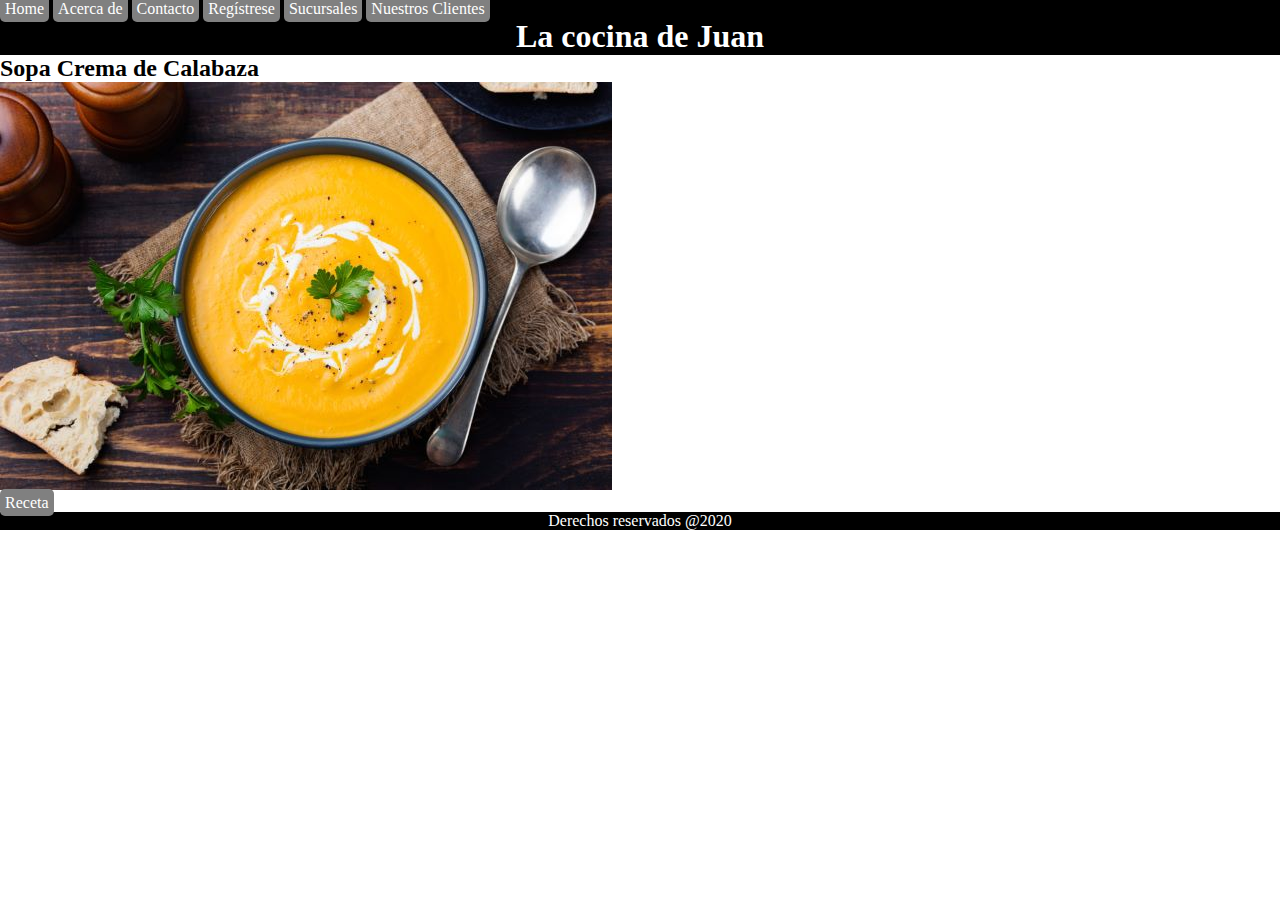
<file: index.html>
<!DOCTYPE html>
<html lang="en">
  <head>
    <meta charset="UTF-8" />
    <meta name="viewport" content="width=device-width, initial-scale=1.0" />
    <link rel="stylesheet" href="/public/style.css" />
    <title>La cocina de Juan</title>
  </head>
  <body>
    <header>
      <nav>
        <a class="nav" href="index.html">Home</a>
        <a class="nav" href="acerca-de.html">Acerca de</a>
        <a class="nav" href="contacto.html">Contacto</a>
        <a class="nav" href="registro.html">Regístrese</a>
        <a class="nav" href="sucursales.html">Sucursales</a>
        <a  class="nav" href="clientes.html">Nuestros Clientes</a>
      </nav>

      <h1>La cocina de Juan</h1>
    </header>

    <main>
      <article>
        <h2>Sopa Crema de Calabaza</h2>
        <img src="/public/img/sopa-crema.jpg" alt="" />
        <br />
        <a class="nav" href="receta.html">Receta</a>
      </article>
    </main>

    <footer>
      <p>Derechos reservados @2020</p>
    </footer>
  </body>
</html>
</file>
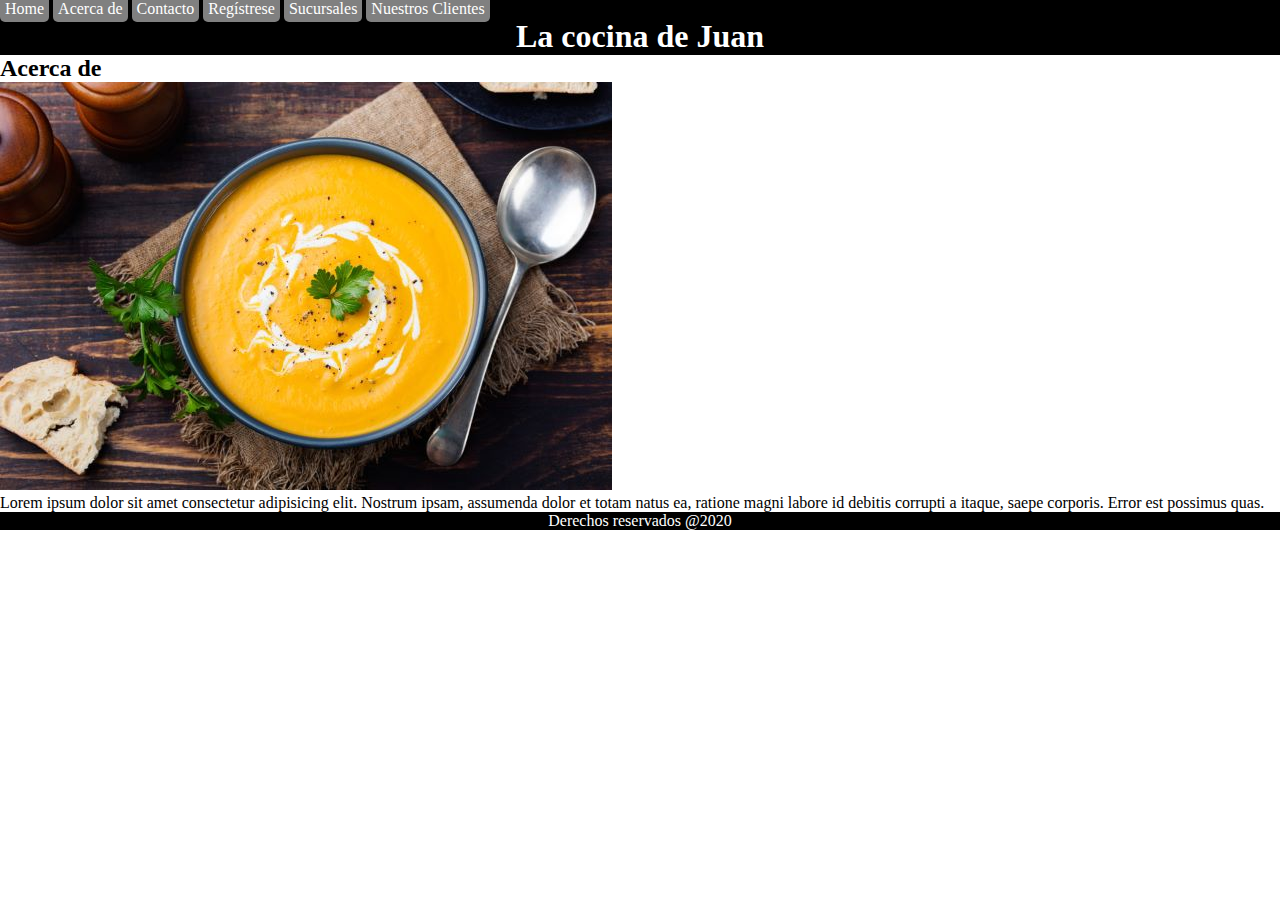
<file: acerca-de.html>
<!DOCTYPE html>
<html lang="en">
  <head>
    <meta charset="UTF-8" />
    <meta name="viewport" content="width=device-width, initial-scale=1.0" />
    <link rel="stylesheet" href="/public/style.css" />
    <title>La cocina de Juan</title>
  </head>
  <body>
    <header>
      <nav>
        <a class="nav" href="index.html">Home</a>
        <a class="nav" href="acerca-de.html">Acerca de</a>
        <a class="nav" href="contacto.html">Contacto</a>
        <a class="nav" href="registro.html">Regístrese</a>
        <a class="nav" href="sucursales.html">Sucursales</a>
        <a  class="nav" href="clientes.html">Nuestros Clientes</a>
      </nav>

      <h1>La cocina de Juan</h1>
    </header>

    <main>
      <article>
        <h2>Acerca de</h2>
        <img src="/public/img/sopa-crema.jpg" alt="" />
        <br />
        Lorem ipsum dolor sit amet consectetur adipisicing elit. Nostrum ipsam,
        assumenda dolor et totam natus ea, ratione magni labore id debitis
        corrupti a itaque, saepe corporis. Error est possimus quas.
      </article>
    </main>

    <footer>
      <p>Derechos reservados @2020</p>
    </footer>
  </body>
</html>
</file>
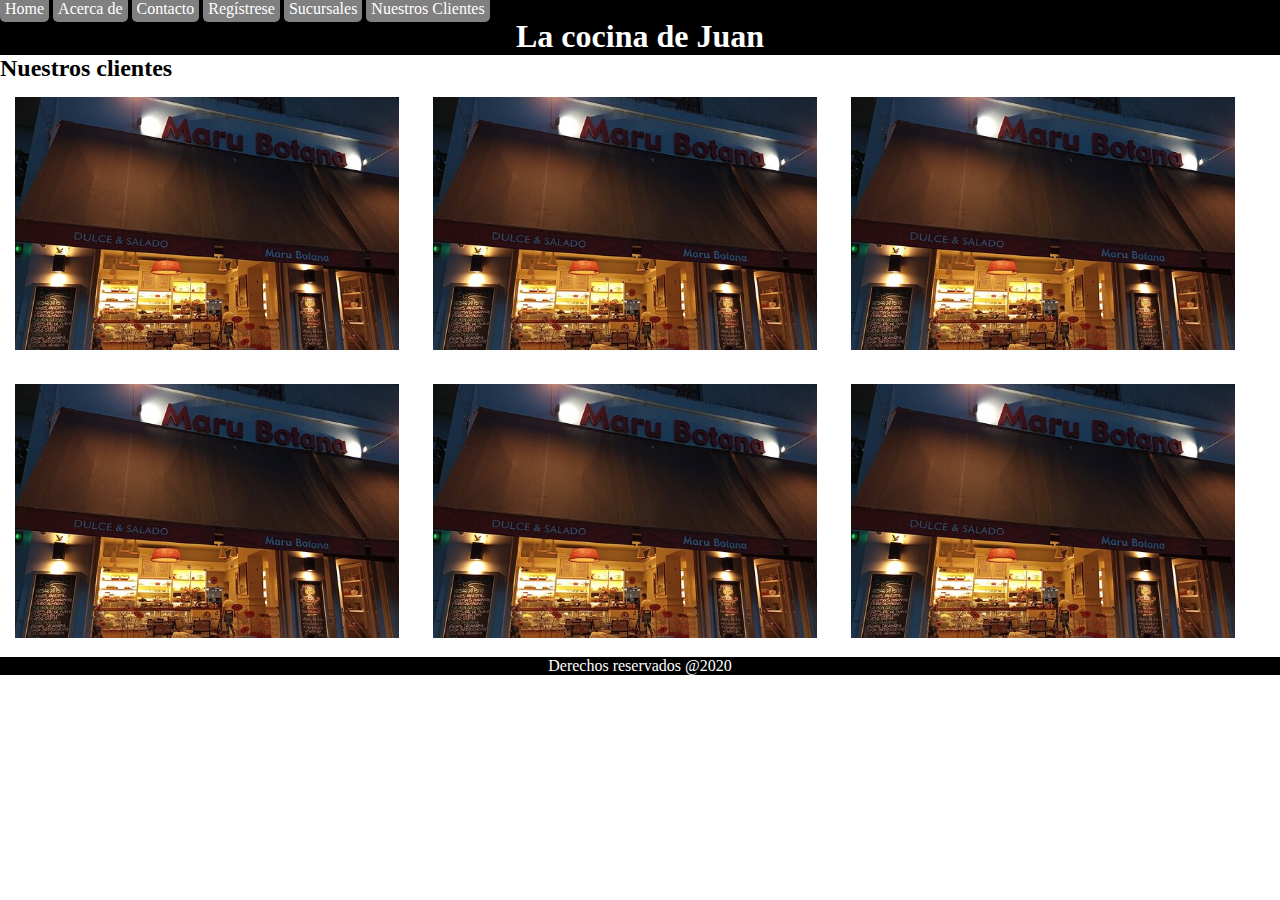
<file: clientes.html>
<!DOCTYPE html>
<html lang="en">
  <head>
    <meta charset="UTF-8" />
    <meta name="viewport" content="width=device-width, initial-scale=1.0" />
    <link rel="stylesheet" href="/public/style.css" />
    <link rel="stylesheet" href="/public/clientes.css" />
    <title>La cocina de Juan</title>
  </head>
  <body>
    <header>
      <nav>
        <a class="nav" href="index.html">Home</a>
        <a class="nav" href="acerca-de.html">Acerca de</a>
        <a class="nav" href="contacto.html">Contacto</a>
        <a class="nav" href="registro.html">Regístrese</a>
        <a class="nav" href="sucursales.html">Sucursales</a>
        <a  class="nav" href="clientes.html">Nuestros Clientes</a>
      </nav>

      <h1>La cocina de Juan</h1>
    </header>

    <main>
      <article>
        <h2>Nuestros clientes</h2>
        <img src="/public/img/frente-local-de-maru.jpg" alt="" />
        <img src="/public/img/frente-local-de-maru.jpg" alt="" />
        <img src="/public/img/frente-local-de-maru.jpg" alt="" />
        <img src="/public/img/frente-local-de-maru.jpg" alt="" />
        <img src="/public/img/frente-local-de-maru.jpg" alt="" />
        <img src="/public/img/frente-local-de-maru.jpg" alt="" />
        
      </article>
    </main>

    <footer>
      <p>Derechos reservados @2020</p>
    </footer>
  </body>
</html>
</file>
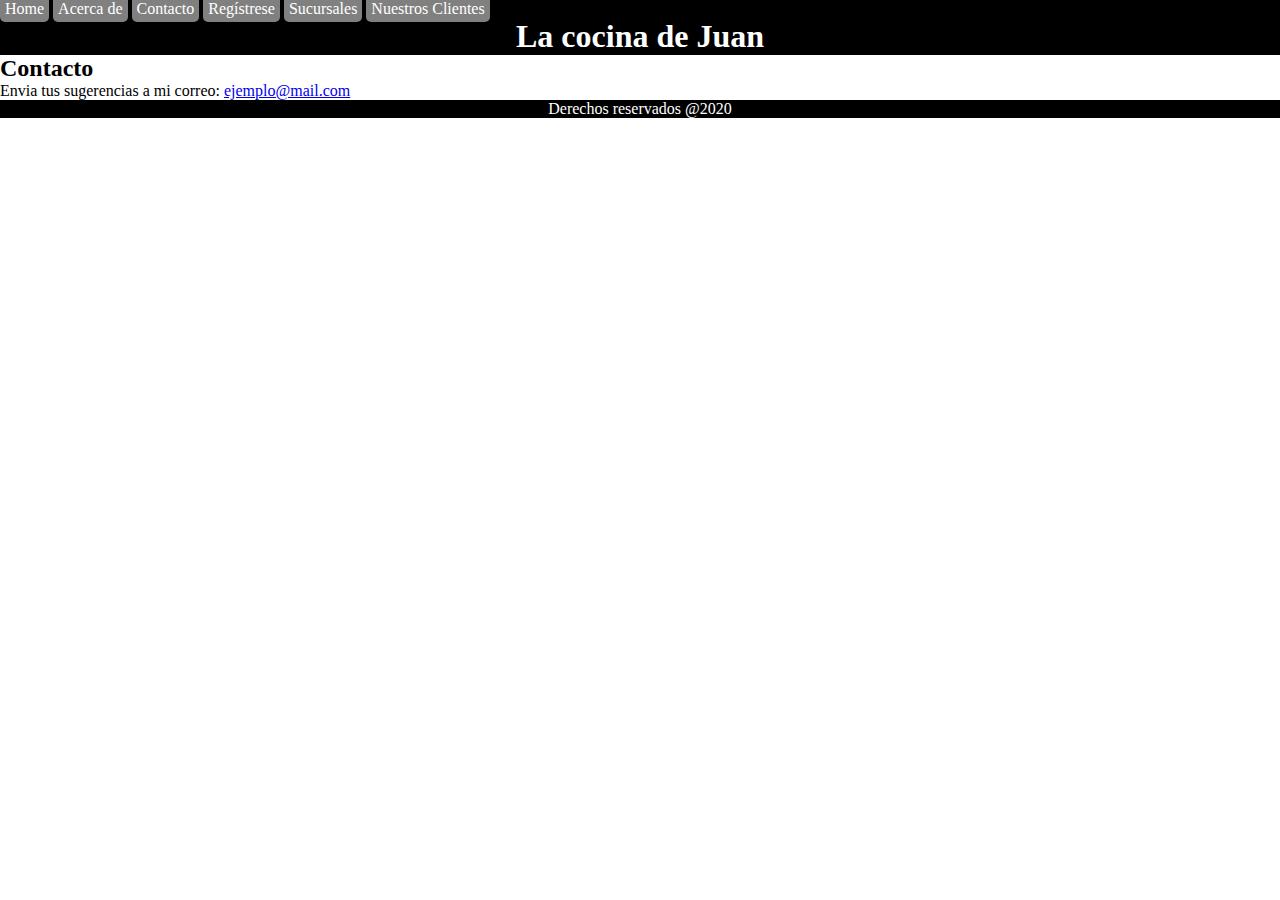
<file: contacto.html>
<!DOCTYPE html>
<html lang="en">
  <head>
    <meta charset="UTF-8" />
    <meta name="viewport" content="width=device-width, initial-scale=1.0" />
    <link rel="stylesheet" href="/public/style.css" />
    <title>La cocina de Juan</title>
  </head>
  <body>
    <header>
      <nav>
        <a class="nav" href="index.html">Home</a>
        <a class="nav" href="acerca-de.html">Acerca de</a>
        <a class="nav" href="contacto.html">Contacto</a>
        <a class="nav" href="registro.html">Regístrese</a>
        <a class="nav" href="sucursales.html">Sucursales</a>
        <a  class="nav" href="clientes.html">Nuestros Clientes</a>
      </nav>

      <h1>La cocina de Juan</h1>
    </header>

    <main>
      <article>
        <h2>Contacto</h2>
        <p>
          Envia tus sugerencias a mi correo:
          <a id="mail-ejemplo" href="mailto:qy9GQ@example.com"
            >ejemplo@mail.com</a
          >
        </p>
      </article>
    </main>

    <footer>
      <p>Derechos reservados @2020</p>
    </footer>
  </body>
</html>
</file>
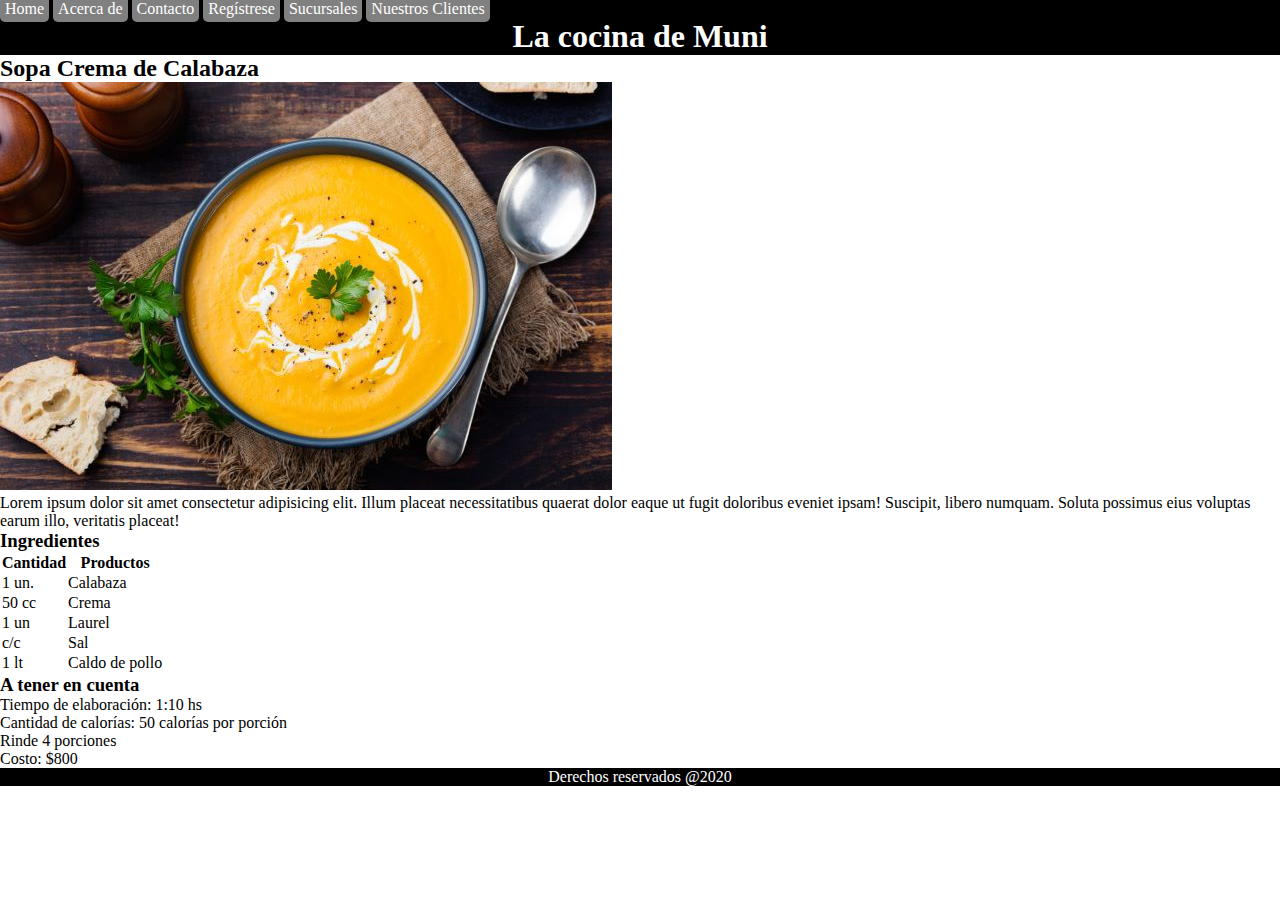
<file: receta.html>
<!DOCTYPE html>
<html lang="en">
  <head>
    <meta charset="UTF-8" />
    <meta name="viewport" content="width=device-width, initial-scale=1.0" />
    <link rel="stylesheet" href="/public/style.css" />
    <title>La cocina de Juan</title>
  </head>
  <body>
    <header>
      <nav>
        <a class="nav" href="index.html">Home</a>
        <a class="nav" href="acerca-de.html">Acerca de</a>
        <a class="nav" href="contacto.html">Contacto</a>
        <a class="nav" href="registro.html">Regístrese</a>
        <a class="nav" href="sucursales.html">Sucursales</a>
        <a  class="nav" href="clientes.html">Nuestros Clientes</a>
      </nav>

      <h1>La cocina de Muni</h1>
    </header>

    <main>
      <article>
        <section>
          <h2>Sopa Crema de Calabaza</h2>
          <img src="/public/img/sopa-crema.jpg" alt="" />
          <br />
          <p id="receta">
            Lorem ipsum dolor sit amet consectetur adipisicing elit. Illum
            placeat necessitatibus quaerat dolor eaque ut fugit doloribus
            eveniet ipsam! Suscipit, libero numquam. Soluta possimus eius
            voluptas earum illo, veritatis placeat!
          </p>
        </section>
        <section>
          <h3>Ingredientes</h3>
          <table>
            <tr>
              <th>Cantidad</th>
              <th>Productos</th>
            </tr>
            <tr>
              <td>1 un.</td>
              <td>Calabaza</td>
            </tr>
            <tr>
              <td>50 cc</td>
              <td>Crema</td>
            </tr>
            <tr>
              <td>1 un</td>
              <td>Laurel</td>
            </tr>
            <tr>
              <td>c/c</td>
              <td>Sal</td>
            </tr>
            <tr>
              <td>1 lt</td>
              <td>Caldo de pollo</td>
            </tr>
          </table>
        </section>
        <section>
          <h3>A tener en cuenta</h3>
          <ul id="a-tener-en-cuenta">
            <li>Tiempo de elaboración: 1:10 hs</li>
            <li>Cantidad de calorías: 50 calorías por porción</li>
            <li>Rinde 4 porciones</li>
            <li>Costo: $800</li>
          </ul>
        </section>
      </article>
    </main>

    <footer>
      <p>Derechos reservados @2020</p>
    </footer>
  </body>
</html>
</file>
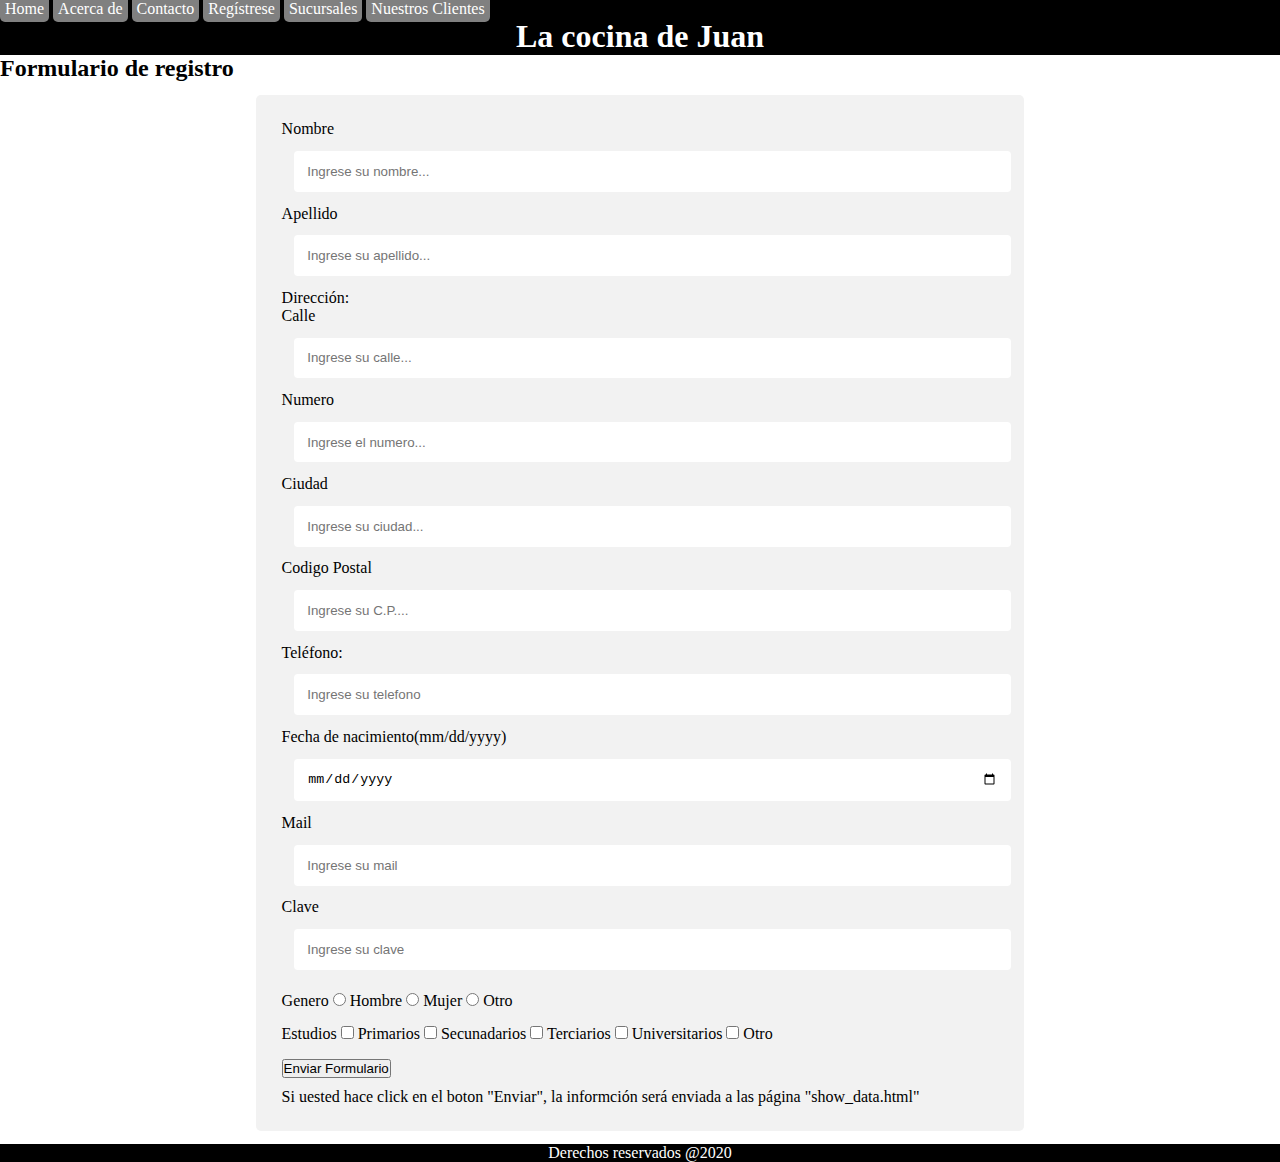
<file: registro.html>
<!DOCTYPE html>
<html lang="en">
  <head>
    <meta charset="UTF-8" />
    <meta name="viewport" content="width=device-width, initial-scale=1.0" />
    <link rel="stylesheet" href="/public/style.css" />
    <title>La cocina de Juan</title>
  </head>
  <body>
    <header>
      <nav>
        <a class="nav" href="index.html">Home</a>
        <a class="nav" href="acerca-de.html">Acerca de</a>
        <a class="nav" href="contacto.html">Contacto</a>
        <a class="nav" href="registro.html">Regístrese</a>
        <a class="nav" href="sucursales.html">Sucursales</a>
        <a  class="nav" href="clientes.html">Nuestros Clientes</a>
      </nav>

      <h1>La cocina de Juan</h1>
    </header>

    <main>
      <article>
        <h2>Formulario de registro</h2>
        <form class="formulario" action="show_data.html" method="POST">
          <section>
            <label for="Nombre">Nombre</label>
            <input
              type="text"
              id="Nombre"
              name="name"
              placeholder="Ingrese su nombre..."
            />

            <label for="Apellido">Apellido</label>
            <input
              type="text"
              id="Apellido"
              name="lastname"
              placeholder="Ingrese su apellido..."
            />
          </section>

          <section>
            <p>Dirección:</p>

            <label for="Calle">Calle</label>
            <input
              type="text"
              id="Calle"
              name="address"
              placeholder="Ingrese su calle..."
            />

            <label for="Numero">Numero</label>
            <input
              type="number"
              id="Numero"
              name="Numero"
              placeholder="Ingrese el numero..."
            />

            <label for="Ciudad">Ciudad</label>
            <input
              type="text"
              id="Ciudad"
              name="city"
              placeholder="Ingrese su ciudad..."
            />

            <label for="CodigoPostal">Codigo Postal</label>
            <input
              type="text"
              id="CodigoPostal"
              name="zipcode"
              placeholder="Ingrese su C.P...."
            />
          </section>

          <section>
            <label for="Telefono">Teléfono: </label>
            <input
              type="tel"
              id="Telefono"
              name="phone"
              placeholder="Ingrese su telefono"
            />

            <label for="FechaNacimiento">Fecha de nacimiento(mm/dd/yyyy)</label>
            <input type="date" id="FechaNacimiento" name="dateofbirth" />

            <label for="Mail">Mail</label>
            <input
              type="email"
              id="Mail"
              name="mail"
              placeholder="Ingrese su mail"
            />

            <label for="Clave">Clave</label>
            <input
              type="password"
              id="Clave"
              name="clave"
              placeholder="Ingrese su clave"
            />
          </section>

          <section>
            <label for="Genero">Genero</label>

            <input type="radio" id="Hombre" value="hombre" name="genero" />
            <label for="Hombre">Hombre</label>

            <input type="radio" id="Mujer" value="mujer" name="genero" />
            <label for="Mujer">Mujer</label>

            <input type="radio" id="Otro" value="otro" name="genero" />
            <label for="Otro">Otro</label>
          </section>

          <section>
            <label for="Estudios">Estudios</label>

            <input
              type="checkbox"
              id="Primarios"
              name="Estudios"
              value="Primarios"
            />
            <label for="Primarios">Primarios</label>

            <input
              type="checkbox"
              id="Secunadarios"
              name="Estudios"
              value="Secunadarios"
            />
            <label for="Secunarios">Secunadarios</label>

            <input
              type="checkbox"
              id="Terciarios"
              name="Estudios"
              value="Terciarios"
            />
            <label for="Terciarios">Terciarios</label>

            <input
              type="checkbox"
              id="Universitarios"
              name="Estudios"
              value="Universitarios"
            />
            <label for="Universitarios">Universitarios</label>

            <input type="checkbox" id="Otro" name="Estudios" value="Otro" />
            <label for="Otro">Otro</label>
          </section>

          <input type="submit" value="Enviar Formulario" />
          <p>
            Si uested hace click en el boton "Enviar", la informción será
            enviada a las página "show_data.html"
          </p>
        </form>
      </article>
    </main>

    <footer>
      <p>Derechos reservados @2020</p>
    </footer>
  </body>
</html>
</file>
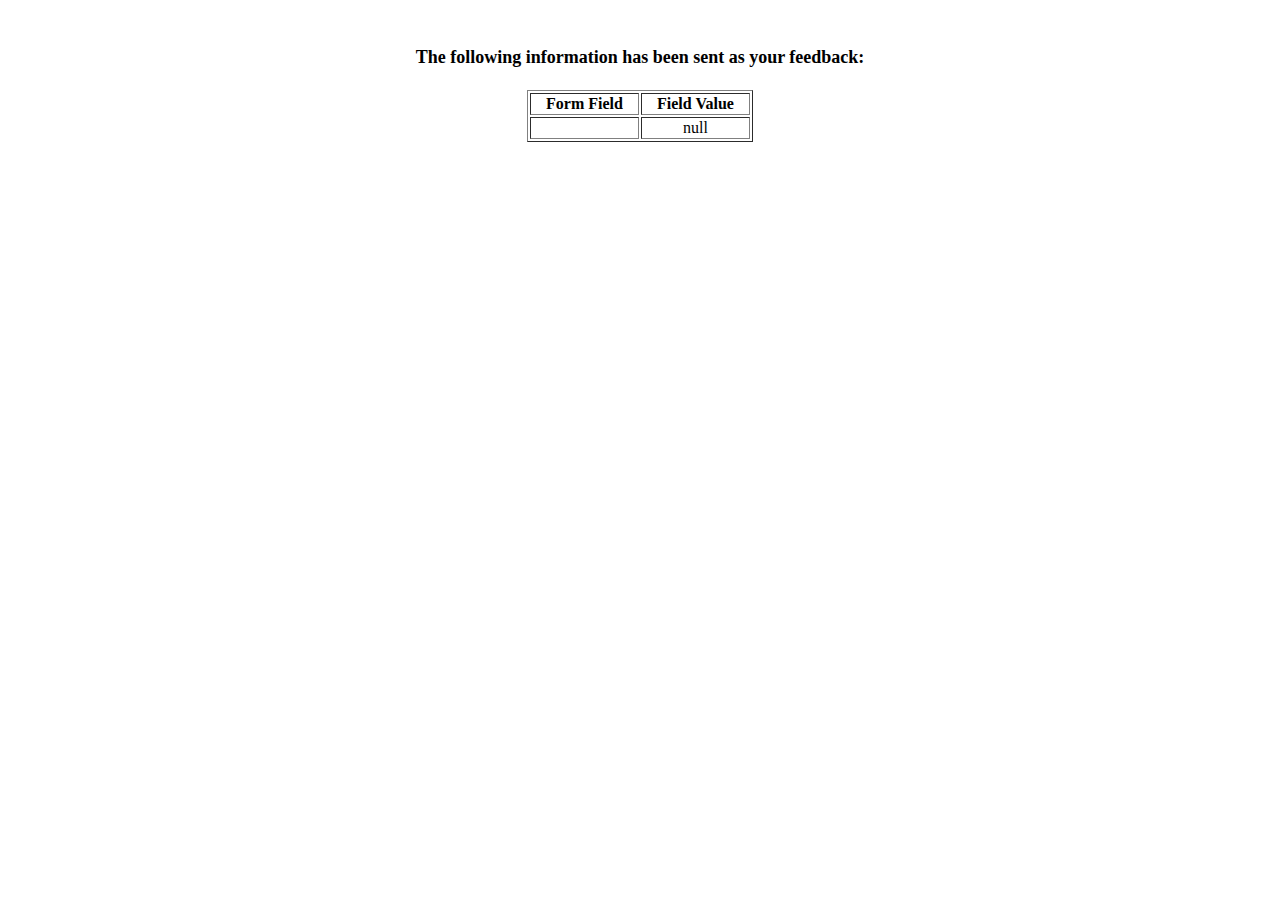
<file: show_data.html>
<html>
<head>
<title>Feedback Sent</title>
</head>
<body>
<p align=center>&nbsp;</p>
<h1 align=center><font size="+1">The following information has been sent as your
  feedback:</font></h1>

<table border="1" align=center width="226">
  <tr>
    <th align="center">Form Field</th>
    <th align="center">Field Value</th>
  </tr>

<script language="javascript">
var args = location.search.substr(1).split('&');
for (var i = 0; i < args.length; ++i) {
  var parts = args[i].split('=');
  if (parts != null) {
    var field = parts[0];
    var value = parts[1];
    if (value == null) {
      value = "null"
    }
    else {
      value = '"' + unescape(value.replace(/\+/g, ' ')) + '"';
    }

    document.writeln('<tr><td align="center">' + field + '</td>');
    document.writeln('<td align="center">' + value + '</td></tr>');
  }
}
</script>

<noscript>
<tr><td>
<p>You need to turn on Javascript in your browser.</p>

<p>In Microsoft Internet Explorer 4 or greater:</p>
<ul>
<li>From the "Tools" menu (in IE 4, it's the "View" menu), select "Internet Options".</li>
<li>Click on the "Security" tab.</li>
<li>Click on the "Custom Level" button. (In IE 4, select "Custom"
and then click on "Settings...".)</li>
<li>Under "Active scripting" make sure "Enable" is selected.</li>
</ul>

<p>In Netscape version 4 or greater:</p>
<ul>
<li>From the <b>Edit</b> menu, select <b>Preferences</b>.</li>
<li>In the <b>Category</b> list on the left, click on the word "Advanced".</li>
<li>In the panel on the right, make sure "Enable JavaScript" is checked.</li>
<li>Click the <b>OK</b> button.</li>
</ul>

</td></tr>
</noscript>

</table>
</body>
</html>
</file>
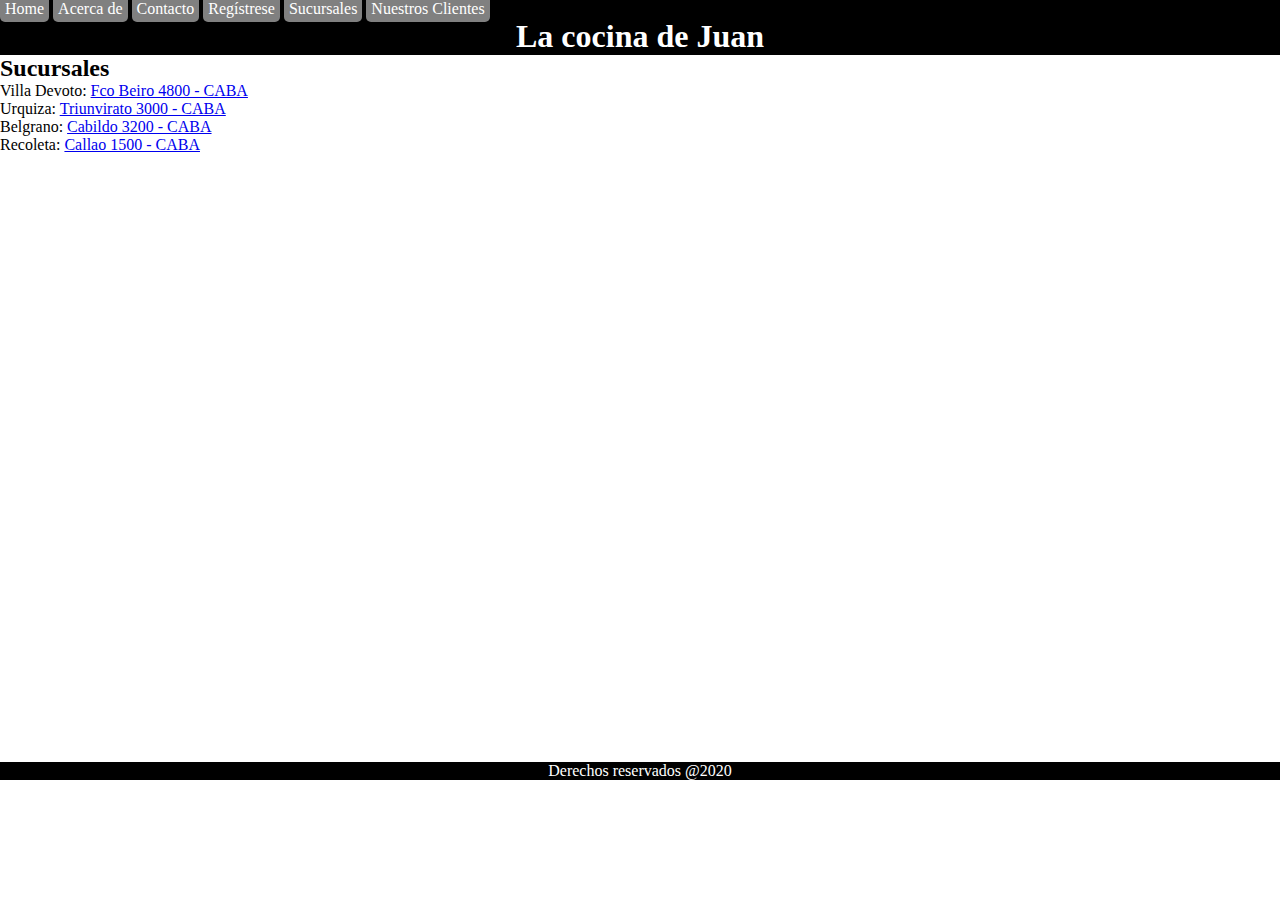
<file: sucursales.html>
<!DOCTYPE html>
<html lang="en">
  <head>
    <meta charset="UTF-8" />
    <meta name="viewport" content="width=device-width, initial-scale=1.0" />
    <link rel="stylesheet" href="/public/style.css" />
    <title>La cocina de Juan</title>
  </head>
  <body>
    <header>
      <nav>
        <a class="nav" href="index.html">Home</a>
        <a class="nav" href="acerca-de.html">Acerca de</a>
        <a class="nav" href="contacto.html">Contacto</a>
        <a class="nav" href="registro.html">Regístrese</a>
        <a class="nav" href="sucursales.html">Sucursales</a>
        <a  class="nav" href="clientes.html">Nuestros Clientes</a>
      </nav>

      <h1>La cocina de Juan</h1>
    </header>

    <main>
      <article>
        <h2>Sucursales</h2>
        <p>Villa Devoto: <a class="sucursales" target="_blank" href="https://www.google.com.ar/maps/place/Av.+Francisco+Beir%C3%B3+4800,+C1419HZW+Cdad.+Aut%C3%B3noma+de+Buenos+Aires/@-34.6106796,-58.5209089,17z/data=!3m1!4b1!4m6!3m5!1s0x95bcb7d0c18122cf:0x16e318de5f9e91fa!8m2!3d-34.610684!4d-58.518334!16s%2Fg%2F11c5q8zs0r?entry=ttu">Fco Beiro 4800 - CABA</a></p>
        <p>Urquiza: <a class="sucursales" target="_blank" href="https://www.google.com.ar/maps/place/Av+Triunvirato+3000,+Cdad.+Aut%C3%B3noma+de+Buenos+Aires/@-34.5847811,-58.4673141,17z/data=!3m1!4b1!4m6!3m5!1s0x95bcb60a440ef8fb:0x4e34d3fd9e77ca4b!8m2!3d-34.5847855!4d-58.4647392!16s%2Fg%2F11bw44cxrw?entry=ttu">Triunvirato 3000 - CABA</a></p>
        <p>Belgrano: <a class="sucursales" target="_blank" href="https://www.google.com.ar/maps/place/Av.+Cabildo+3200,+C1429AAP+Cdad.+Aut%C3%B3noma+de+Buenos+Aires/@-34.552871,-58.4678952,17z/data=!3m1!4b1!4m6!3m5!1s0x95bcb682dda080b7:0x5467664e274a1d00!8m2!3d-34.5528754!4d-58.4653203!16s%2Fg%2F11c241t5nt?entry=ttu">Cabildo 3200 - CABA</a></p>
        <p>Recoleta: <a class="sucursales" target="_blank" href="https://www.google.com.ar/maps/place/Av.+Callao+1500,+C1024AAN+Cdad.+Aut%C3%B3noma+de+Buenos+Aires/@-34.5918099,-58.3947277,17z/data=!3m1!4b1!4m6!3m5!1s0x95bccabd1884df65:0xf974d921edc5bb81!8m2!3d-34.5918143!4d-58.3921528!16s%2Fg%2F11dzq0q7bx?entry=ttu">Callao 1500 - CABA</a></p>
      </article>

      <article>
        <iframe src="https://www.google.com/maps/embed?pb=!1m18!1m12!1m3!1d3283.7422172707566!2d-58.52320491129631!3d-34.61067948811243!2m3!1f0!2f0!3f0!3m2!1i1024!2i768!4f13.1!3m3!1m2!1s0x95bcb7d0c18122cf%3A0x16e318de5f9e91fa!2sAv.%20Francisco%20Beir%C3%B3%204800%2C%20C1419HZW%20Cdad.%20Aut%C3%B3noma%20de%20Buenos%20Aires!5e0!3m2!1ses!2sar!4v1712719080418!5m2!1ses!2sar" width="400" height="300" style="border:0;" allowfullscreen="" loading="lazy" referrerpolicy="no-referrer-when-downgrade"></iframe>
        <iframe src="https://www.google.com/maps/embed?pb=!1m18!1m12!1m3!1d3284.7662358933535!2d-58.46731412347057!3d-34.584781056499665!2m3!1f0!2f0!3f0!3m2!1i1024!2i768!4f13.1!3m3!1m2!1s0x95bcb60a440ef8fb%3A0x4e34d3fd9e77ca4b!2sAv%20Triunvirato%203000%2C%20Cdad.%20Aut%C3%B3noma%20de%20Buenos%20Aires!5e0!3m2!1ses!2sar!4v1712719117434!5m2!1ses!2sar" width="400" height="300" style="border:0;" allowfullscreen="" loading="lazy" referrerpolicy="no-referrer-when-downgrade"></iframe>
        <iframe src="https://www.google.com/maps/embed?pb=!1m18!1m12!1m3!1d3286.027031794611!2d-58.467895223471906!3d-34.55287095481597!2m3!1f0!2f0!3f0!3m2!1i1024!2i768!4f13.1!3m3!1m2!1s0x95bcb682dda080b7%3A0x5467664e274a1d00!2sAv.%20Cabildo%203200%2C%20C1429AAP%20Cdad.%20Aut%C3%B3noma%20de%20Buenos%20Aires!5e0!3m2!1ses!2sar!4v1712719139754!5m2!1ses!2sar" width="400" height="300" style="border:0;" allowfullscreen="" loading="lazy" referrerpolicy="no-referrer-when-downgrade"></iframe>
        <iframe src="https://www.google.com/maps/embed?pb=!1m18!1m12!1m3!1d3284.488384928553!2d-58.39472772347036!3d-34.59180985687079!2m3!1f0!2f0!3f0!3m2!1i1024!2i768!4f13.1!3m3!1m2!1s0x95bccabd1884df65%3A0xf974d921edc5bb81!2sAv.%20Callao%201500%2C%20C1024AAN%20Cdad.%20Aut%C3%B3noma%20de%20Buenos%20Aires!5e0!3m2!1ses!2sar!4v1712719158640!5m2!1ses!2sar" width="400" height="300" style="border:0;" allowfullscreen="" loading="lazy" referrerpolicy="no-referrer-when-downgrade"></iframe>
      </article>
    </main>

    <footer>
      <p>Derechos reservados @2020</p>
    </footer>
  </body>
</html>
</file>
<file: public/style.css>
* {
    margin: 0;
    padding: 0;
}

h1 {
    text-align: center;
}

header {
    background-color: black;
    color: white;
}

.nav {
    background-color: gray;
    color: white;
    text-decoration: none;
    padding: 5px;
    border-radius: 5px;
}

section label, input{
    margin: 10px 0px;
}

footer {
    background-color: black;
    color: white;
    text-align: center;
}


/* Formulario */
input[type=text], input[type=password],
input[type=date], input[type=email],input[type=number], input[type=tel] {
    width: 100%;
    padding: 1vw;
    margin: 1vw;
    display: inline-block;
    border: 1vw;
    border-radius: 4px;
    box-sizing: border-box;
}

.formulario {
    border-radius: 5px;
    background-color: #f2f2f2;
    padding: 2%;
    margin: 1% 20%;
}
</file>
<file: public/clientes.css>
@media (min-width: 1024px) {
    img {
        max-width: 30%;
        height: auto;
        margin: 15px;
    }
}

@media (max-width: 1024px) {
    img {
        max-width: 40%;
        height: auto;
        margin: 15px;
    }
}

@media (max-width: 767px) {
    img {
        max-width: 90%;
        height: auto;
        margin: 15px;
    }
}
</file>
